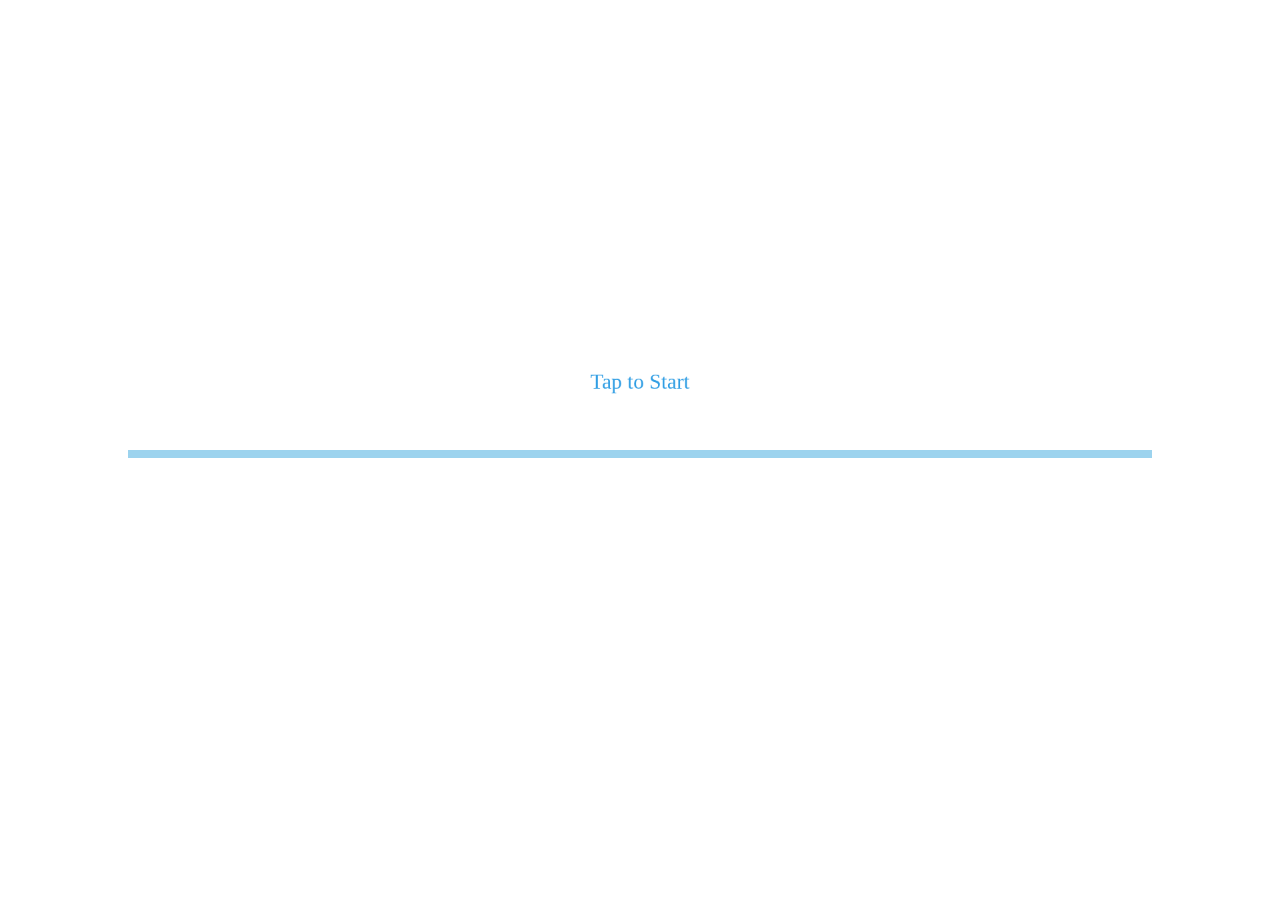
<file: aqours_vs_alien/index.html>
<!doctype html>

<html>

<head prefix="og: http://ogp.me/ns# fb: http://ogp.me/ns/fb# website: http://ogp.me/ns/website#">
  <meta charset="UTF-8" />
  <meta name="viewport" content="width=device-width, user-scalable=yes" />
  <meta name="apple-mobile-web-app-capable" content="yes" />

  <meta property="og:title" content="ラブライブ！サンシャイン!!『最終決戦！Aqours VS エイリアン』" />
  <meta property="og:description" content="沼津がエイリアンでいっぱいだ！エイリアンを宇宙に帰してあげよう！" />
  <meta property="og:type" content="article" />
  <meta property="og:image" content="https://www.lovelive-anime.jp/uranohoshi/aqours_vs_alien/thumbnail.png" />
  <!-- 絶対パスにする必要アリ -->
  <meta name="twitter:card" content="summary" />
  <meta name="twitter:site" content="@LoveLive_staff" />
  <meta name="twitter:creator" content="@LoveLive_staff" />

  <title>ラブライブ！サンシャイン!!『最終決戦！Aqours VS エイリアン』</title>
  <meta name="description" content="" />

  <script src="./js/jquery-3.3.1.min.js"></script>
  <script src="./js/phina.js"></script>
  <script src="./js/game.js"></script>

  <style type="text/css">
    div.form {
      z-index: 100;
    }
  </style>
</head>

<body>
  <div class="mainRow">
    <div id="phinaDiv" class="mainContents">
      <canvas id="phinaCanvas" class="mainContents"></canvas>
    </div>
  </div>
</body>

</html>
</file>
